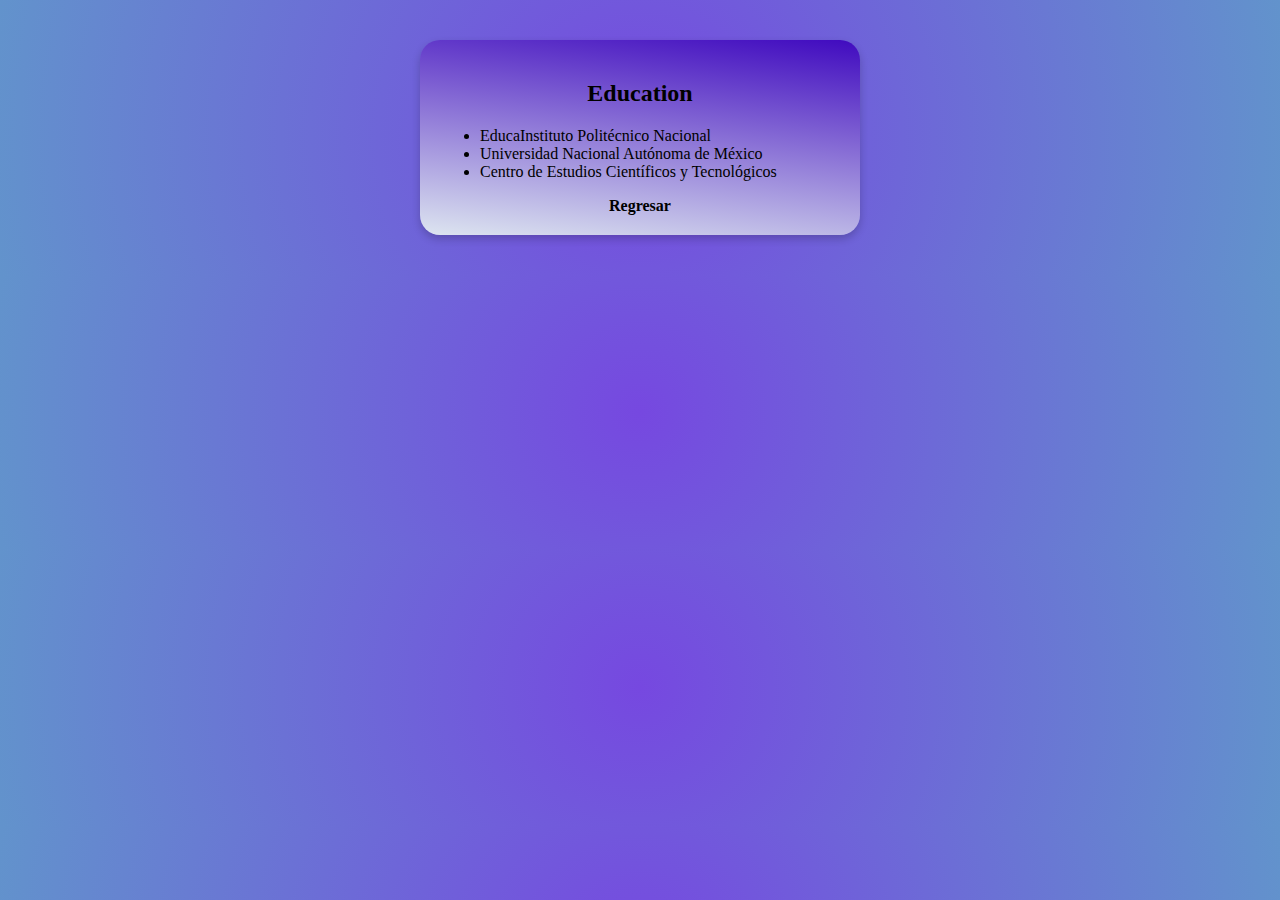
<file: education.html>
<!DOCTYPE html>
<html lang="en">
<head>
    <meta charset="UTF-8">
    <link rel="stylesheet" href="./styles.css">
    <title>Education</title>
</head>
<body>
    <section>
        <div class="card">
            <h2>Education</h2>
            <ul>
                <li>EducaInstituto Politécnico Nacional</li>
                <li>Universidad Nacional Autónoma de México</li>
                <li>Centro de Estudios Científicos y Tecnológicos</li>
            </ul>
            <a href="index.html" class="link-card" style="font-weight: bold;">
                Regresar</a>
        </div>
    </section>
    
    


</body>
</html>
</file>
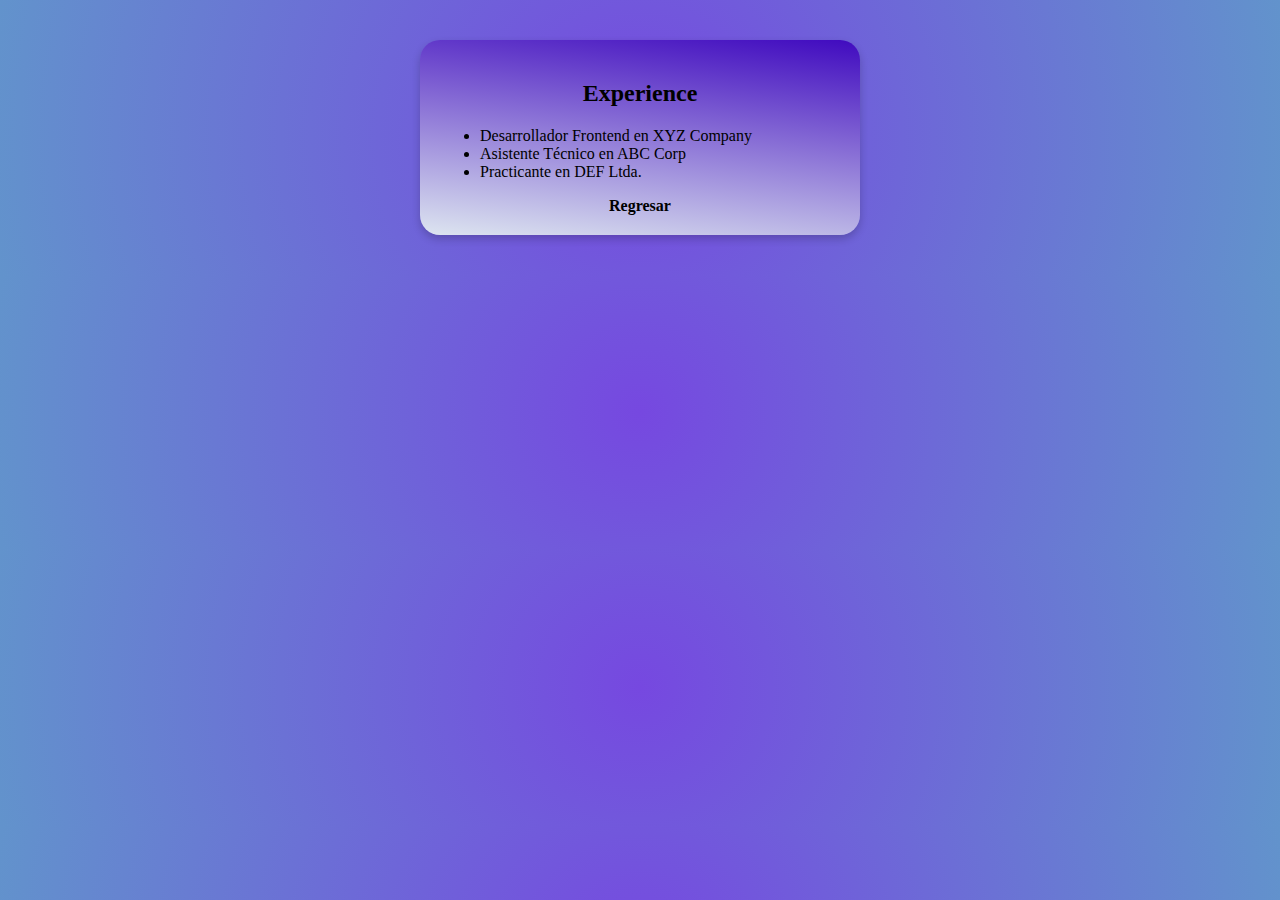
<file: experience.html>
<!DOCTYPE html>
<html lang="en">
<head>
    <meta charset="UTF-8">
    <link rel="stylesheet" href="styles.css">
    <title>Experience</title>
</head>
<body>
    <section>
        <div class="card">
            <h2>Experience</h2>
            <ul>
                <li>Desarrollador Frontend en XYZ Company</li>
                <li>Asistente Técnico en ABC Corp</li>
                <li>Practicante en DEF Ltda.</li>
            </ul>
            <a href="index.html" class="link-card" style="font-weight: bold;">
                Regresar</a>
        </div>
    </section>
</body>
</html>
</file>
<file: styles.css>
body {
    background: #7648e0;
    background: radial-gradient(circle, rgba(118, 72, 224, 1) 0%, rgba(98, 147, 204, 1) 100%);
    font-family: 'tahoma', serif;
}

.card {
    background: #400abf;
    background: linear-gradient(187deg, rgba(64, 10, 191, 1) 0%, rgba(221, 229, 240, 1) 100%);
    max-width: 400px;
    margin: 40px auto;
    padding: 20px;
    border-radius: 20px;
    text-align: center;
    box-shadow: 0 4px 8px rgba(0, 0, 0, 0.2);
}

.avatar-container {
    margin-bottom: 20px;

}
.avatar {
    width: 120px;
    height: 120px;
    border-radius: 50%;
    object-fit: cover;
}

.description-container {
    margin-bottom: 20px;
}

.contact-container {
    margin-bottom: 20px;
    font-weight: bold;
}



.links-container a ,#downloadBtn {
    display: inline-block;
    margin: 10px;
    padding: 15px;
    background: #007BFF;
    color: white;
    text-decoration: none;
    border-radius: 20px;
}

.link-card {
    margin: 0 15px;
    text-decoration: none;
    color: black;

}

.card ul {
    text-align: left;
    margin-top: 5px;

}

.card ls {
    margin-bottom: 10px;
    
}

#downloadBtn {
    display: inline-block;
    background: #e24dd8f1;
    color: rgb(10, 4, 4);
    cursor: pointer;
    margin-top: 25px;
    padding: 5px 10px;
    
}
</file>
